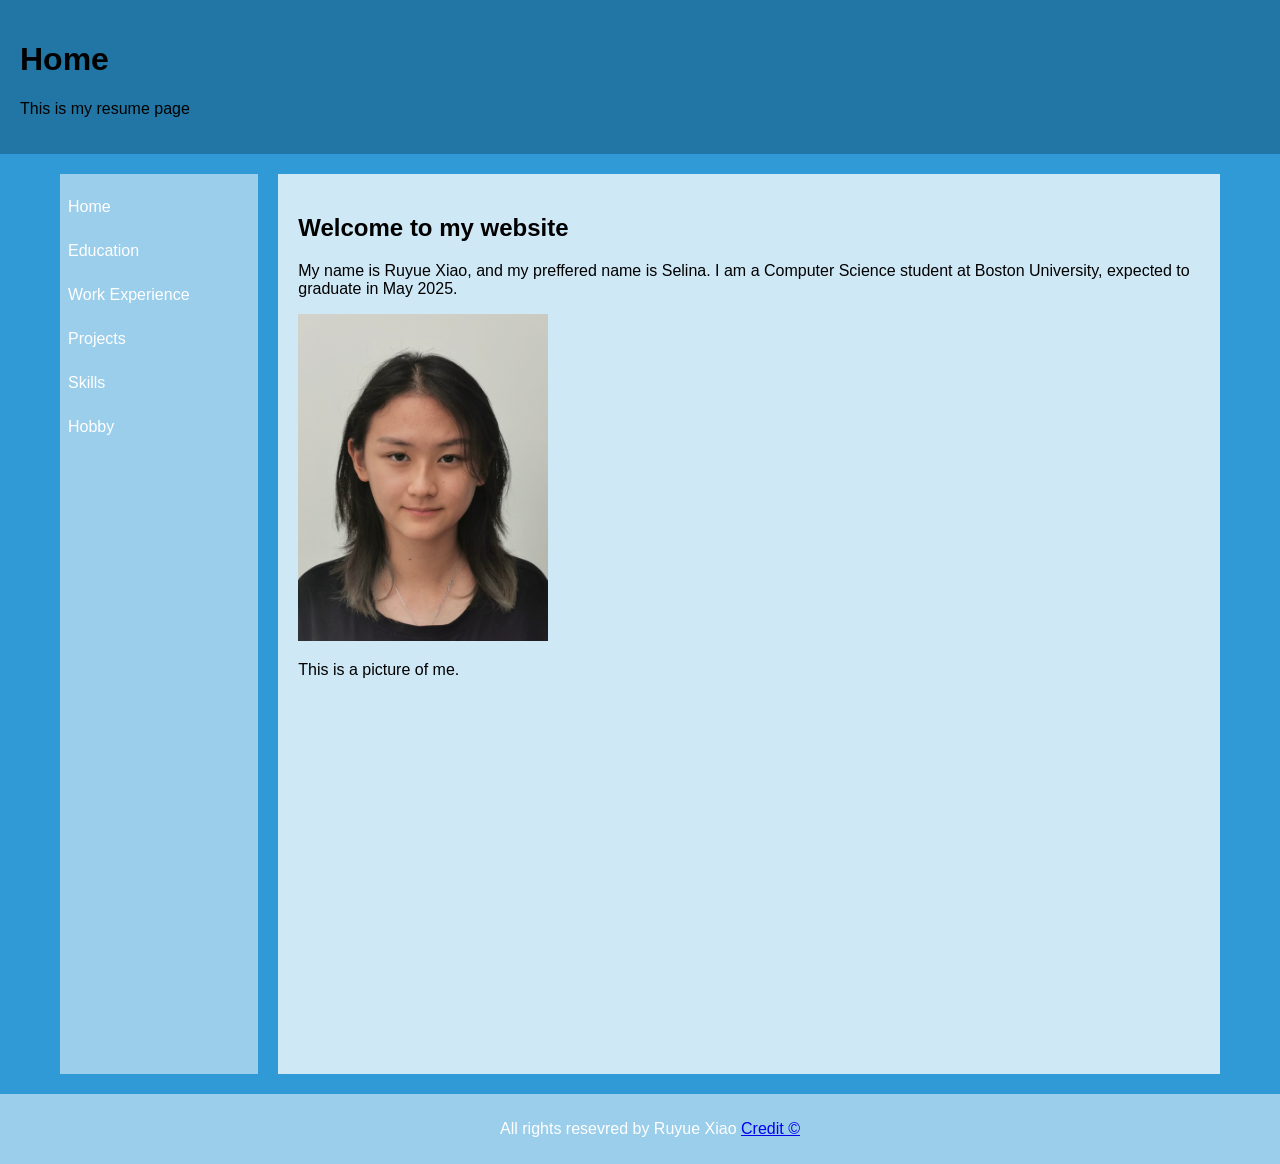
<file: index.html>
<!DOCTYPE html> 
<html lang="en">
    <head>
        <meta charset = "UTF-8">
        <link type="text/css" rel="stylesheet" href="style.css">
        <title> 
            Resume
        </title>
    </head>

    <body>
        <header>
            <h1>Home</h1>
            <p>This is my resume page</p>
        </header>
            <div class = "Menue">
                <nav>
                    <ul>
                        <li> <a href="index.html">Home</a></li>
                    
                        <li> <a href="education.html">Education</a></li>
                    
                        <li> <a href="work-experience.html">Work Experience</a></li>

                        <li> <a href="projects.html">Projects</a></li>

                        <li> <a href="skills.html">Skills</a></li>
                    
                        <li> <a href="hobby.html">Hobby</a></li>
                    </ul>
                </nav>
                <main>
                    <h2> Welcome to my website</h2>
                    <p>My name is Ruyue Xiao, and my preffered name is Selina. I am a Computer Science student at Boston University, expected to graduate in May 2025. </p>
                    <img src="pic.jpg" alt="picture of myself">
                    <P>This is a picture of me.</P>
                </main>
            </div>
            <footer> 
                <p> All rights resevred by Ruyue Xiao <a href="credit.html">Credit &copy</a></p>
            </footer>
        </body>
</html>
</file>
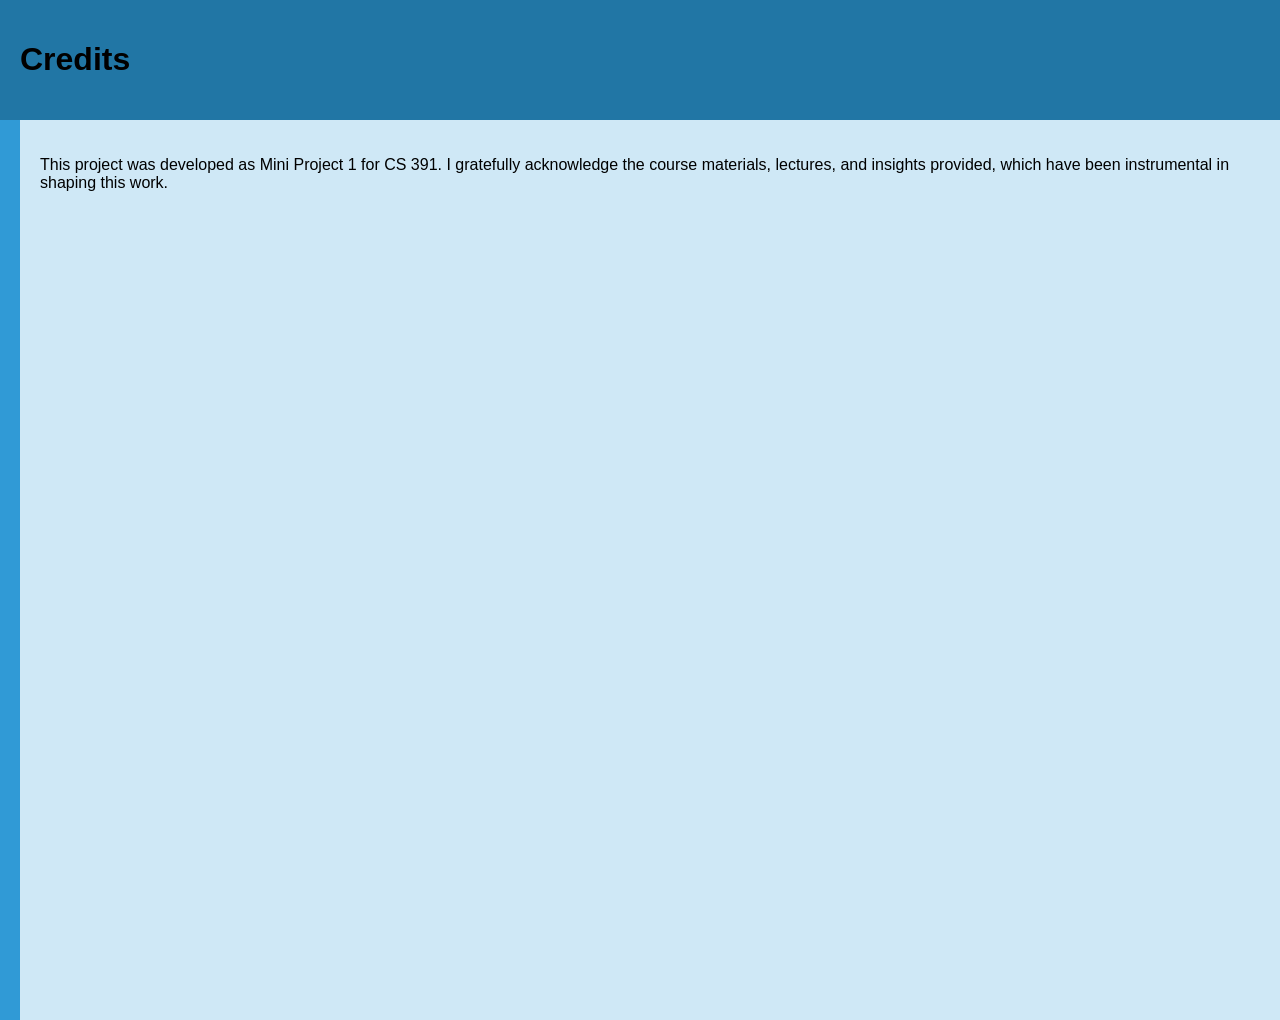
<file: credit.html>
<!DOCTYPE html> 
<html lang="en">
    <head>
        <meta charset = "UTF-8">
        <link type="text/css" rel="stylesheet" href="style.css">
        <title> 
            Credit Page
        </title>

    </head>

    <body>
        <header>
            <h1>Credits</h1>
        </header>

        <main>
            <p>This project was developed as Mini Project 1 for CS 391. I gratefully acknowledge the course materials, lectures, and insights provided, which have been instrumental in shaping this work.</p>
        </main>

</html>
</file>
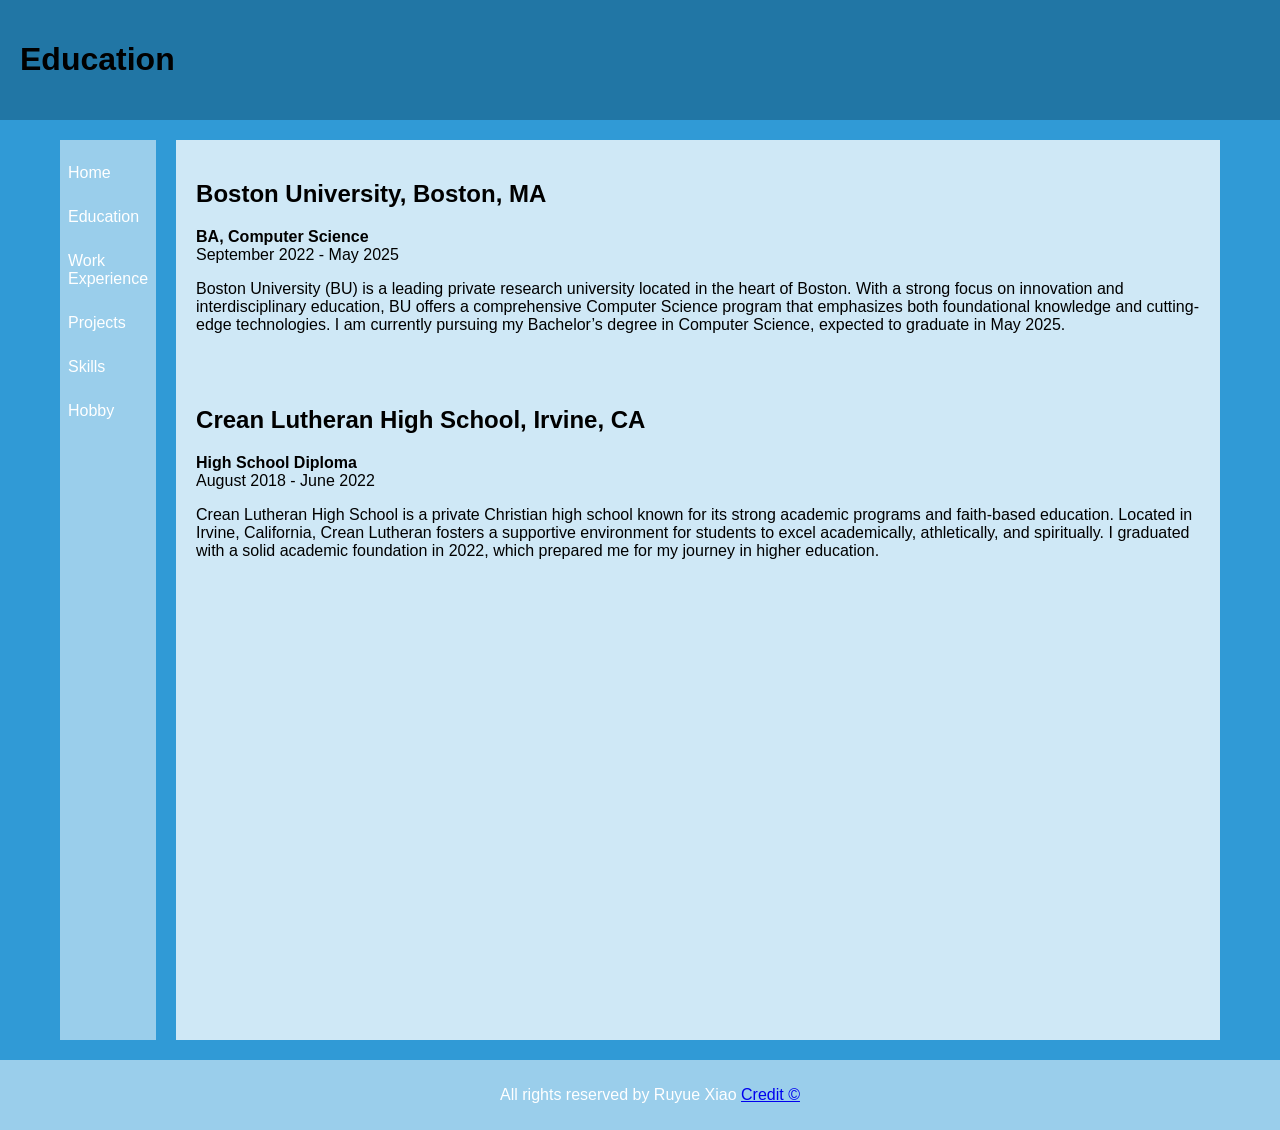
<file: education.html>
<!DOCTYPE html> 
<html lang="en">
    <head>
        <meta charset="UTF-8">
        <link type="text/css" rel="stylesheet" href="style.css">
        <title>Resume - Education</title>
    </head>

    <body>
        <header>
            <h1>Education</h1>
        </header>
        
        <div class="Menue">
            <nav>
                <ul>
                    <li><a href="index.html">Home</a></li>
                    <li><a href="education.html">Education</a></li>
                    <li><a href="work-experience.html">Work Experience</a></li>
                    <li><a href="projects.html">Projects</a></li>
                    <li><a href="skills.html">Skills</a></li>
                    <li><a href="hobby.html">Hobby</a></li>
                </ul>
            </nav>
            
            <main>
                <h2>Boston University, Boston, MA</h2>
                <p><strong>BA, Computer Science</strong><br>September 2022 - May 2025</p>
                <p>Boston University (BU) is a leading private research university located in the heart of Boston. With a strong focus on innovation and interdisciplinary education, BU offers a comprehensive Computer Science program that emphasizes both foundational knowledge and cutting-edge technologies. I am currently pursuing my Bachelor’s degree in Computer Science, expected to graduate in May 2025.</p>
                <br><br>

                <h2>Crean Lutheran High School, Irvine, CA</h2>
                <p><strong>High School Diploma</strong><br>August 2018 - June 2022</p>
                <p>Crean Lutheran High School is a private Christian high school known for its strong academic programs and faith-based education. Located in Irvine, California, Crean Lutheran fosters a supportive environment for students to excel academically, athletically, and spiritually. I graduated with a solid academic foundation in 2022, which prepared me for my journey in higher education.</p>
            </main>
        </div>
        
        <footer>
            <p>All rights reserved by Ruyue Xiao <a href="credit.html">Credit &copy;</a></p>
        </footer>
    </body>
</html>
</file>
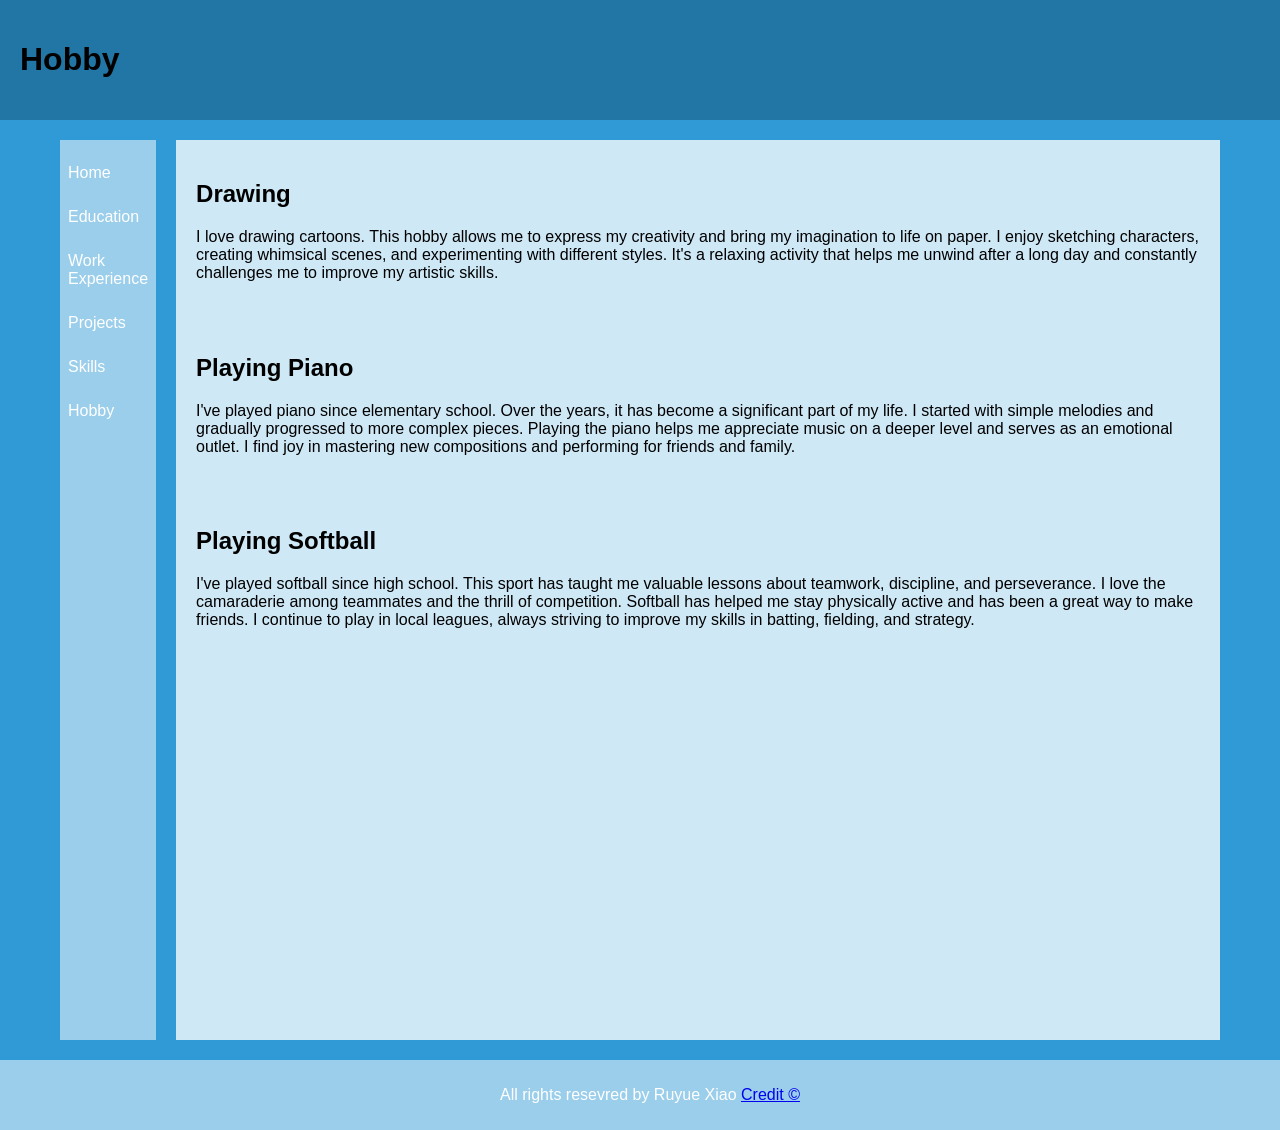
<file: hobby.html>
<!DOCTYPE html> 
<html lang="en">
    <head>
        <meta charset = "UTF-8">
        <link type="text/css" rel="stylesheet" href="style.css">
        <title> 
            Resume - Hobby
        </title>
    </head>

    <body>
        <header>
            <h1>Hobby</h1>
        </header>
            <div class = "Menue">
                <nav>
                    <ul>
                        <li> <a href="index.html">Home</a></li>
                    
                        <li> <a href="education.html">Education</a></li>
                    
                        <li> <a href="work-experience.html">Work Experience</a></li>

                        <li> <a href="projects.html">Projects</a></li>

                        <li> <a href="skills.html">Skills</a></li>
                    
                        <li> <a href="hobby.html">Hobby</a></li>
                    </ul>
                </nav>
                                
                <main>
                    <h2>Drawing</h2>
                    <p> I love drawing cartoons. This hobby allows me to express my creativity and bring my imagination to life on paper. 
                        I enjoy sketching characters, creating whimsical scenes, and experimenting with different styles. 
                        It's a relaxing activity that helps me unwind after a long day and constantly challenges me to improve my artistic skills.</p>
                    <br><br>

                    <h2>Playing Piano</h2>
                    <p>I've played piano since elementary school. Over the years, it has become a significant part of my life. 
                        I started with simple melodies and gradually progressed to more complex pieces. 
                        Playing the piano helps me appreciate music on a deeper level and serves as an emotional outlet.
                        I find joy in mastering new compositions and performing for friends and family.</p>
                    <br><br>

                    <h2>Playing Softball</h2>
                    <p>I've played softball since high school. This sport has taught me valuable lessons about teamwork, discipline, and perseverance. 
                        I love the camaraderie among teammates and the thrill of competition. 
                        Softball has helped me stay physically active and has been a great way to make friends. 
                        I continue to play in local leagues, always striving to improve my skills in batting, fielding, and strategy.</p>
                </main>
            </div>
            <footer> 
                <p> All rights resevred by Ruyue Xiao <a href="credit.html">Credit &copy</a></p>
            </footer>
        </body>
</html>
</file>
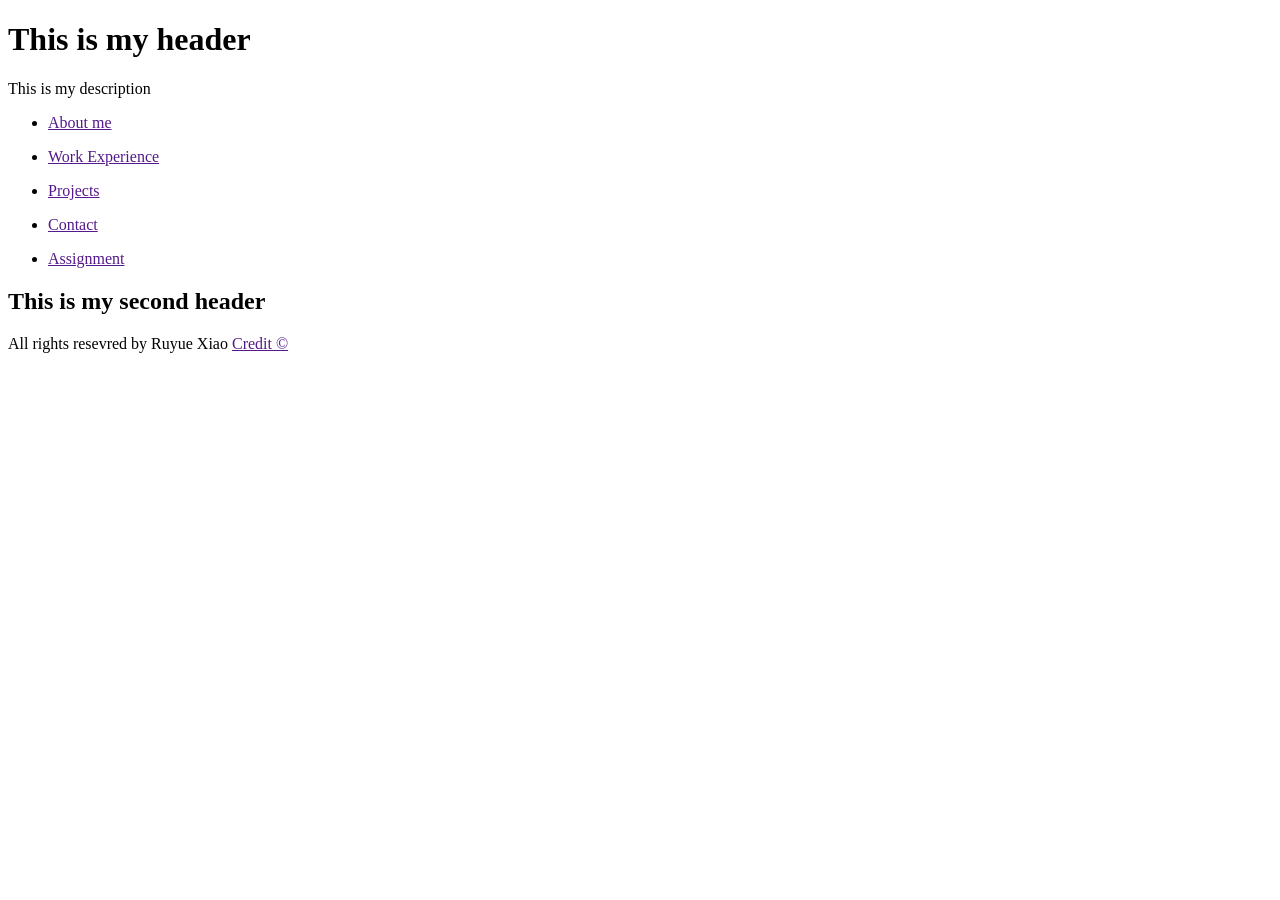
<file: home.html>
<!DOCTYPE html> 
<html lang="en">
    <head>
        <meta charset = "UTF-8">
        <title> 
            resume
        </title>

    </head>

    <header>
        <h1>
            This is my header
        </h1>
        <p>
            This is my description
        </p>

    </header>

    <nav>

        <ul>
            <li> <a href="">About me</a></li>
        </ul>


        <ul>
            <li> <a href="">Work Experience</a></li>
        </ul>

        
        <ul>
            <li> <a href="">Projects</a></li>
        </ul>


        <ul>
            <li> <a href="">Contact</a></li>
        </ul>

        <ul>
            <li> <a href="">Assignment</a></li>
        </ul>

    </nav>

    <main>
        <h2> This is my second header</h2>



        
    </main>


    <footer> 
        <p> All rights resevred by Ruyue Xiao <a href="">Credit &copy</a></p>
        
    
    </footer>




</html>
</file>
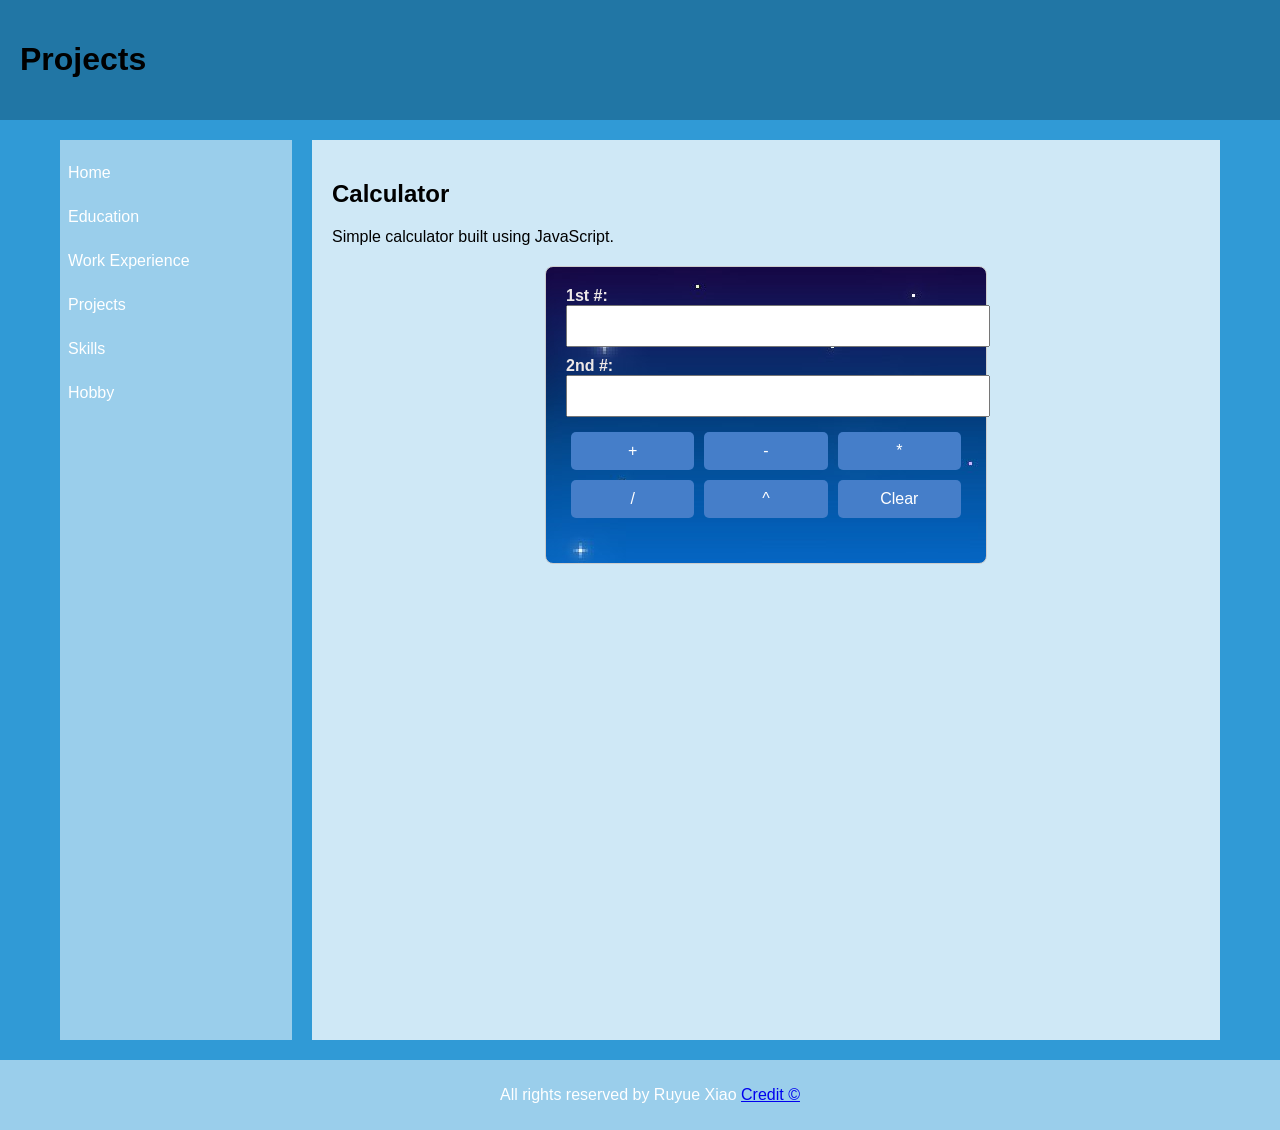
<file: projects.html>
<!DOCTYPE html> 
<html lang="en">
    <head>
        <meta charset="UTF-8">
        <link type="text/css" rel="stylesheet" href="style.css">
        <title>Resume - Projects</title>
    </head>

    <body>
        <header>
            <h1>Projects</h1>
        </header>

        <div class="Menue">
            <nav>
                <ul>
                    <li><a href="index.html">Home</a></li>
                    <li><a href="education.html">Education</a></li>
                    <li><a href="work-experience.html">Work Experience</a></li>
                    <li><a href="projects.html">Projects</a></li>
                    <li><a href="skills.html">Skills</a></li>
                    <li><a href="hobby.html">Hobby</a></li>
                </ul>
            </nav>
            
            <main>
                <h2>Calculator</h2>
                <p>Simple calculator built using JavaScript.</p>

                <!-- Calculator Section -->
                <div class="calculator">
                    <label class="label-number" for="first-number">1st #: </label>
                    <input id="first-number" type="number">
                
                    <label class="label-number" for="second-number">2nd #: </label>
                    <input id="second-number" type="number">
                
                    <!-- Calculator Buttons -->
                    <div class="buttons">
                        <button onclick="addition()"> + </button>
                        <button onclick="subtraction()"> - </button>
                        <button onclick="multiplication()"> * </button>
                        <button onclick="division()"> / </button>
                        <button onclick="power()"> ^ </button>
                        <button onclick="clearFields()"> Clear </button>
                    </div>
                
                    <!-- Output Section -->
                    <h3 id="output"></h3>
                </div>
            </main>
        </div>

        <footer>
            <p>All rights reserved by Ruyue Xiao <a href="credit.html">Credit &copy;</a></p>
        </footer>

        <script src="script.js"></script> <!-- Linking JS file -->
    </body>
</html>
</file>
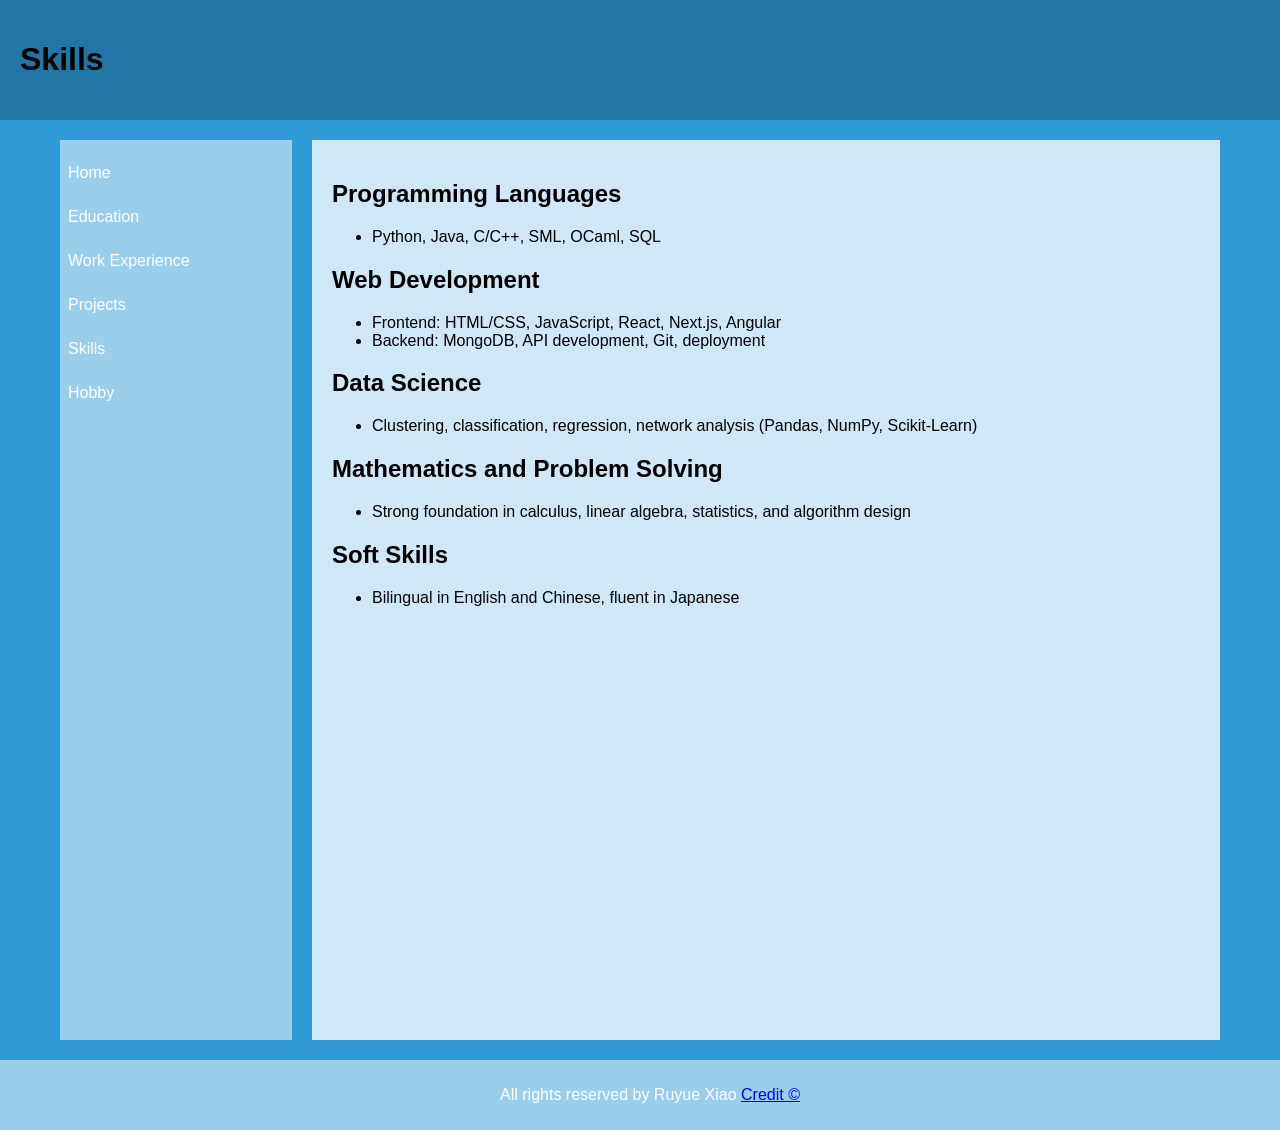
<file: skills.html>
<!DOCTYPE html> 
<html lang="en">
    <head>
        <meta charset="UTF-8">
        <link type="text/css" rel="stylesheet" href="style.css">
        <title>Resume - Skills</title>
    </head>

    <body>
        <header>
            <h1>Skills</h1>
        </header>

        <div class="Menue">
            <nav>
                <ul>
                    <li><a href="index.html">Home</a></li>
                    <li><a href="education.html">Education</a></li>
                    <li><a href="work-experience.html">Work Experience</a></li>
                    <li><a href="projects.html">Projects</a></li>
                    <li><a href="skills.html">Skills</a></li>
                    <li><a href="hobby.html">Hobby</a></li>
                </ul>
            </nav>
            
            <main>
                <h2>Programming Languages</h2>
                <ul>
                    <li>Python, Java, C/C++, SML, OCaml, SQL</li>
                </ul>

                <h2>Web Development</h2>
                <ul>
                    <li>Frontend: HTML/CSS, JavaScript, React, Next.js, Angular</li>
                    <li>Backend: MongoDB, API development, Git, deployment</li>
                </ul>

                <h2>Data Science</h2>
                <ul>
                    <li>Clustering, classification, regression, network analysis (Pandas, NumPy, Scikit-Learn)</li>
                </ul>

                <h2>Mathematics and Problem Solving</h2>
                <ul>
                    <li>Strong foundation in calculus, linear algebra, statistics, and algorithm design</li>
                </ul>

                <h2>Soft Skills</h2>
                <ul>
                    <li>Bilingual in English and Chinese, fluent in Japanese</li>
                </ul>
            </main>
        </div>

        <footer>
            <p>All rights reserved by Ruyue Xiao <a href="credit.html">Credit &copy;</a></p>
        </footer>
    </body>
</html>
</file>
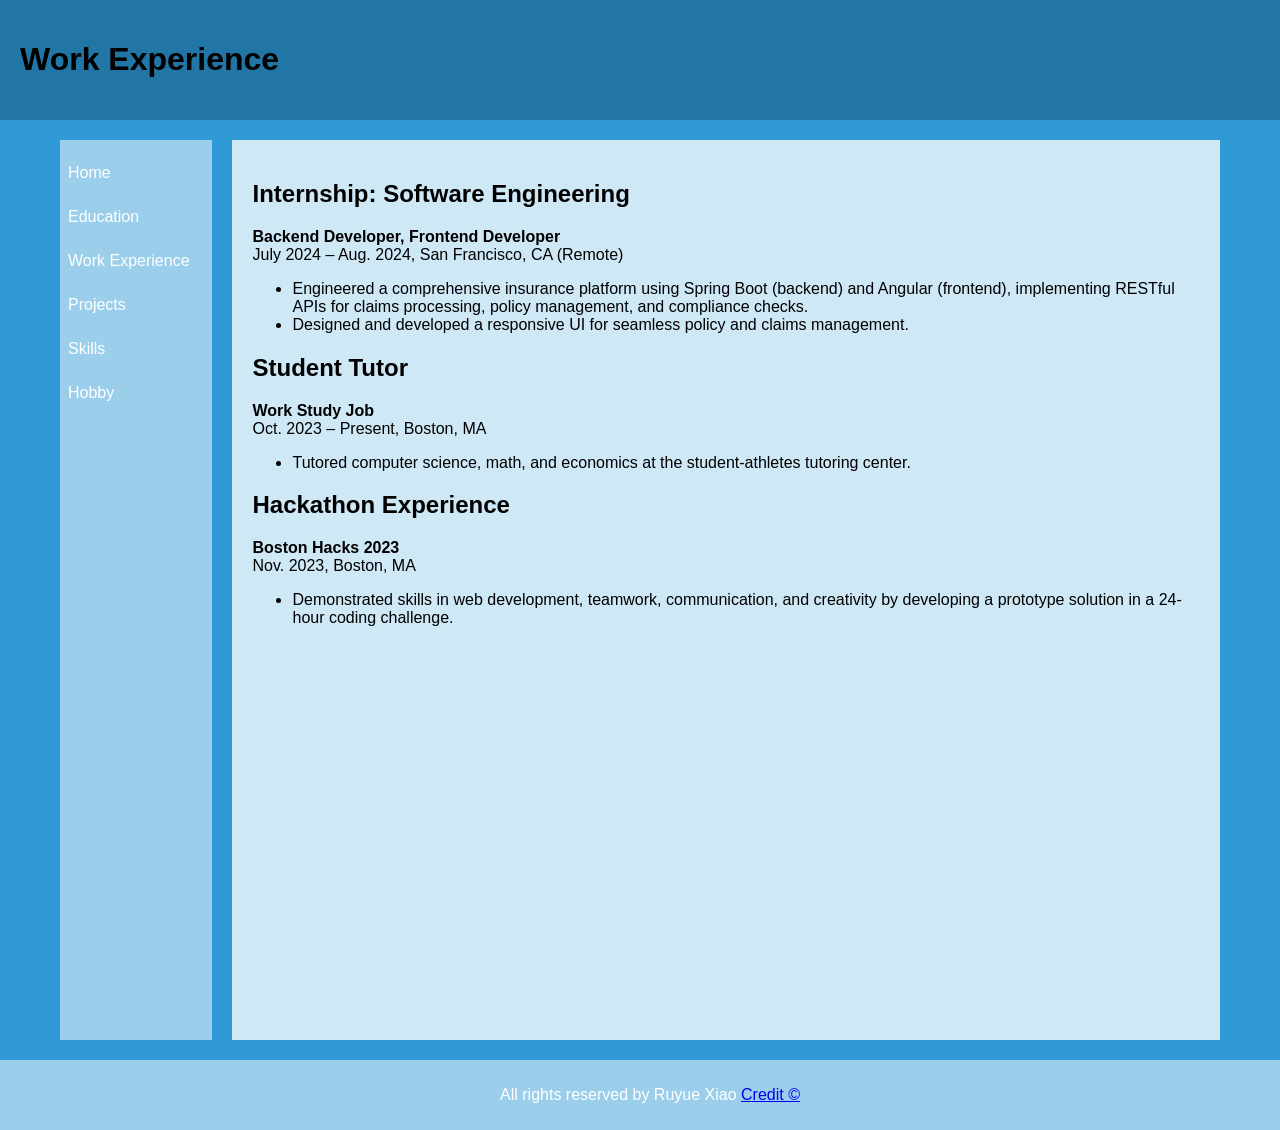
<file: work-experience.html>
<!DOCTYPE html> 
<html lang="en">
    <head>
        <meta charset="UTF-8">
        <link type="text/css" rel="stylesheet" href="style.css">
        <title>Resume - Work Experience</title>
    </head>

    <body>
        <header>
            <h1>Work Experience</h1>
        </header>

        <div class="Menue">
            <nav>
                <ul>
                    <li><a href="index.html">Home</a></li>
                    <li><a href="education.html">Education</a></li>
                    <li><a href="work-experience.html">Work Experience</a></li>
                    <li><a href="projects.html">Projects</a></li>
                    <li><a href="skills.html">Skills</a></li>
                    <li><a href="hobby.html">Hobby</a></li>
                </ul>
            </nav>
            
            <main>
                <h2>Internship: Software Engineering</h2>
                <p><strong>Backend Developer, Frontend Developer</strong><br>July 2024 – Aug. 2024, San Francisco, CA (Remote)</p>
                <ul>
                    <li>Engineered a comprehensive insurance platform using Spring Boot (backend) and Angular (frontend), implementing RESTful APIs for claims processing, policy management, and compliance checks.</li>
                    <li>Designed and developed a responsive UI for seamless policy and claims management.</li>
                </ul>

                <h2>Student Tutor</h2>
                <p><strong>Work Study Job</strong><br>Oct. 2023 – Present, Boston, MA</p>
                <ul>
                    <li>Tutored computer science, math, and economics at the student-athletes tutoring center.</li>
                </ul>

                <h2>Hackathon Experience</h2>
                <p><strong>Boston Hacks 2023</strong><br>Nov. 2023, Boston, MA</p>
                <ul>
                    <li>Demonstrated skills in web development, teamwork, communication, and creativity by developing a prototype solution in a 24-hour coding challenge.</li>
                </ul>
            </main>
        </div>

        <footer>
            <p>All rights reserved by Ruyue Xiao <a href="credit.html">Credit &copy;</a></p>
        </footer>
    </body>
</html>
</file>
<file: style.css>
body {
    font-family: 'Roboto', sans-serif;
    background-color: #309AD6;
    margin: 0;
    padding: 0;
    box-sizing: border-box;
}

header {
    background-color: #2176A5;
    padding: 20px;
    text-align: left;
    width: 100%;
    box-sizing: border-box;
}

.Menue {
    display: flex;
    flex-direction: row;
    max-width: 1200px;
    margin: 0 auto;
    padding: 20px;
    height: auto;
    box-sizing: border-box;
}

nav {
    width: 20%;
    background-color: #9ACEEB;
}

nav ul {
    list-style-type: none;
    padding: 0;
}

nav ul li {
    margin-bottom: 10px;
}

nav ul li a {
    display: block;
    text-decoration: none;
    color: white;
    padding: 8px;
}

main {
    background-color: #CFE8F6;
    padding: 20px;
    flex-grow: 1;
    height: 100vh;
    margin-left: 20px;
    box-sizing: border-box;
}

footer {
    background-color: #9ACEEB;
    color: white;
    padding: 10px;
    text-align: center;
    position: relative;
    bottom: 0;
    width: 100%;
}

img {
    width: 250px;
}

@media screen and (max-width: 750px) {
    header {
        text-align: center;
        width: 100%;
    }

    nav {
        width: 100%;
    }

    nav ul {
        display: flex;
        flex-direction: row;
        justify-content: space-around;
    }

    .Menue {
        flex-direction: column;
    }

    main {
        width: 100%;
        margin: 0 auto;
    }
}

.calculator {
    background: url('calculator.jpg');
    background-color: #f8f9fa;
    padding: 20px;
    border: 1px solid #ccc;
    border-radius: 8px;
    max-width: 400px;
    margin: 20px auto;
}

.label-number {
    color: #ede8e7;
    font-weight: bold;
}

.calculator input {
    width: 100%;
    padding: 10px;
    margin-bottom: 10px;
    font-size: 16px;
}

.buttons {
    display: flex;
    justify-content: space-between;
    flex-wrap: wrap;
    width: 100%;
}

.buttons button {
    flex: 1 1 30%;
    margin: 5px;
    padding: 10px;
    font-size: 16px;
    background-color: #457ec9;
    color: white;
    border: none;
    border-radius: 5px;
    cursor: pointer;
    transition: background-color 0.3s ease;
}

.buttons button:hover {
    background-color: #2c7bb6;
}

#output {
    margin-top: 20px;
    font-size: 18px;
    color: #333;
}
</file>
